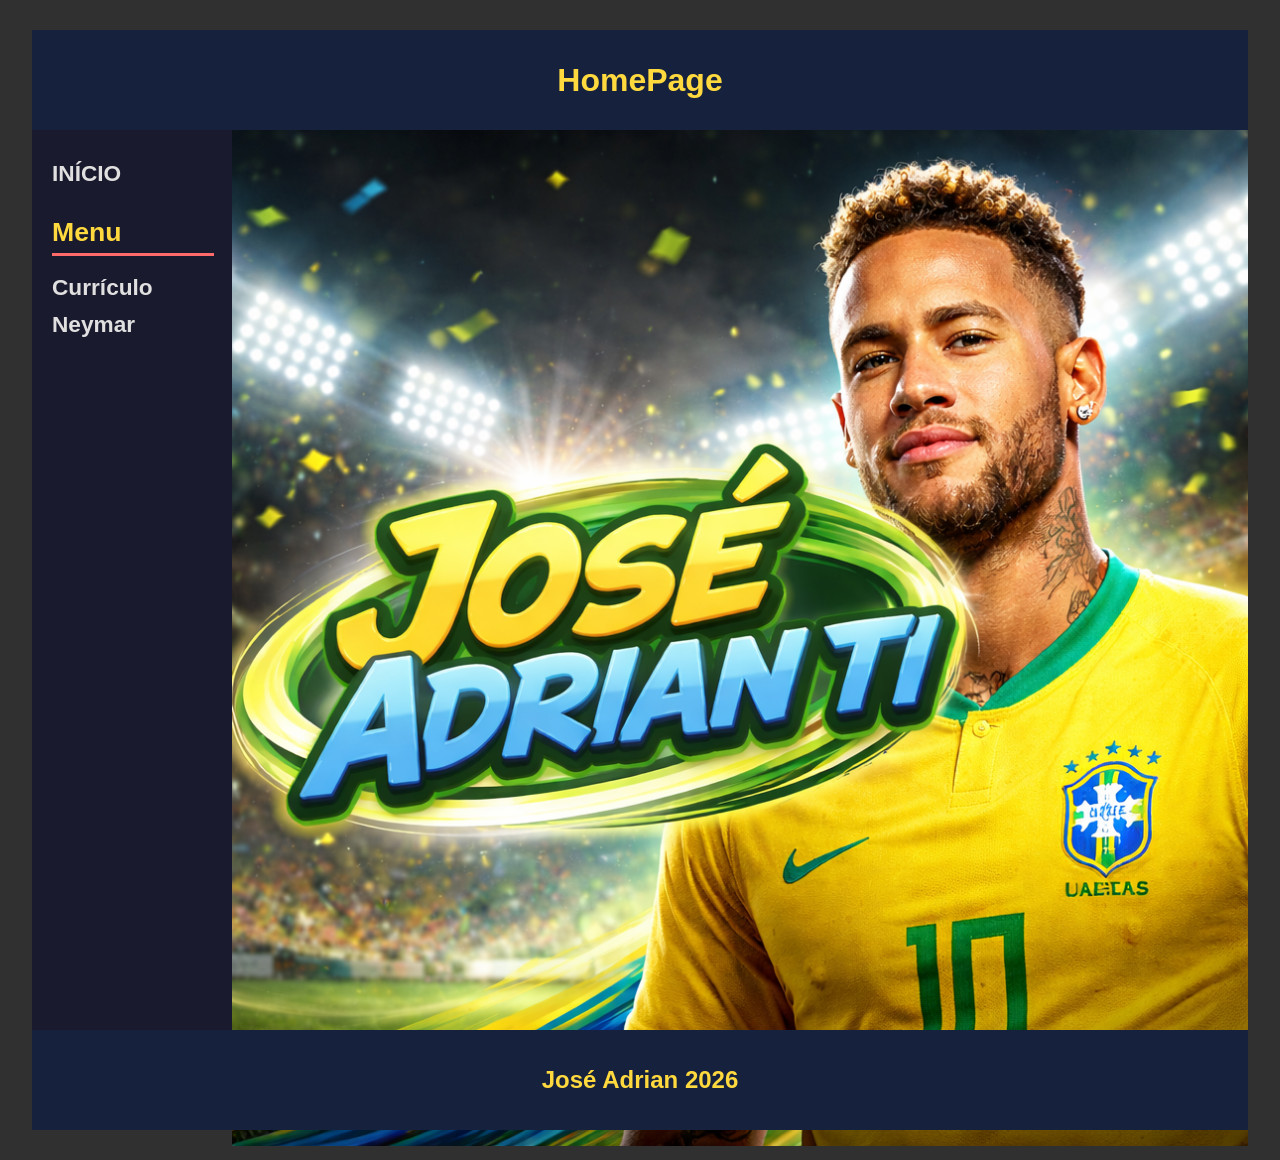
<file: ATIVIDADE7/index.html>
<!-- José Adrian Nascimento da Silva - ATV06 - Turma 523 -->

<!DOCTYPE html>
<html lang="pt-br">
<head>
    <meta charset="UTF-8">
    <meta name="viewport" content="width=device-width, initial-scale=1.0">
    <link rel="shortcut icon" href="img/foto-curriculo.ico" type="image/x-icon">
    <link rel="stylesheet" href="style.css">
    <title>JoseAdrian</title>
</head>
<body>

<noscript>
    <div id="noscript">
        Atenção! Este site precisa do JavaScript ativado para funcionar corretamente. <br>
        Ative o JavaScript no seu navegador, ou acesse com um navegador que tenha suporte!
    </div>
</noscript>

<div id="pagina">

    <!-- HEADER: tag semântica que substitui a antiga <div id="cabecalho">, representa o topo/cabeçalho do site -->
    <header id="cabecalho" class="cabecalho-rodape">
        <h1 id="titulo-cabecalho">HomePage</h1>
    </header>

    <!-- Este div apenas agrupa o menu e a área principal para o layout em Grid.
         Ele NÃO representa uma área semântica por si só (nav e main já cumprem esse papel),
         por isso continua como <div>, apenas com classe (sem id) para estilização. -->
    <div class="menu-conteudo">

        <!-- NAV: tag semântica para o menu de navegação do site (agrupa os botões de navegação) -->
        <nav id="menu">
            <button onclick="voltar_capa()">INÍCIO</button>

            <h2>Menu</h2>
            <br>
            <button onclick="conteudo_fuction('curriculo.html', 'José Adrian')">Currículo</button>
            <button onclick="conteudo_fuction('tema_livre.html', 'Neymar')">Neymar</button>
        </nav>

        <!-- MAIN: tag semântica que envelopa a área onde o JavaScript injeta o conteúdo principal -->
        <main id="conteudo">

            <!-- SECTION: subdivide o bloco de conteúdo inicial (capa) dentro do main -->
            <section id="capa">
                <img src="img/pagina_inicial.png" alt="capa trio de devs">
            </section>

        </main>

        <!-- script -->
        <script>

            // função para mudar o conteúdo
            async function conteudo_fuction(arquivo, nome) {
                document.getElementById('conteudo').innerHTML = await (await fetch(arquivo)).text()         // para puxar o arquivo no servidor, esperar e converter em texto
                document.getElementById('titulo-cabecalho').innerHTML = nome                                // para mudar o título
            }


            // para voltar para a capa
            const capa = document.getElementById('conteudo').innerHTML      // armazena

            function voltar_capa() {
                document.getElementById('conteudo').innerHTML = capa                  // escreve o conteúdo armazenado
                document.getElementById('titulo-cabecalho').innerHTML = 'HomePage'   // muda o título também
            }

        </script>

    </div>

    <!-- FOOTER: tag semântica que substitui a antiga <div id="rodape">, representa o rodapé da página -->
    <footer id="rodape" class="cabecalho-rodape">
        <h2>José Adrian 2026</h2>
    </footer>

</div>

</body>
</html>
</file>
<file: ATIVIDADE7/style.css>
/* José Adrian Nascimento da Silva - ATV06 - Turma 523 */

* {                             /* seleciona todos os elementos*/
    margin: 0;
    padding: 0;
    box-sizing: border-box;     /* muda a forma como é calculado a largura e altura ➡ incluindo o espaço interno e externo no tamanho definido*/
    scrollbar-width: none;      /* scroll invisível*/
}

body, html {
    background-color: #303030;  /* Roxo escuro */
    color: #e0e0e0;             /* Cinza claro */
}

a {
    color: #ff6b6b;             /* Vermelho coral */
}

/* IMAGENS RESPONSIVAS: garante que nenhuma imagem do site ultrapasse a largura
   do seu elemento pai, adaptando-se automaticamente a qualquer tamanho de tela */
img {
    max-width: 100%;
    height: auto;
}

#noscript {
    display: flex;
    flex-direction: column;
    text-align: center;
    justify-content: center;

    font-size: 30pt;
    background-color: #16213e;  /* Azul escuro */
    height: 300px;
    padding: 30px;
    color: #ffd93d;             /* Amarelo */
}

/* PÁGINA */
#pagina {
    display: flex;
    flex-direction: column;     /* direção dos elementos ➡️ um abaixo do outro*/
    min-height: 100vh;          /* altura mínima ➡️ cresce se precisar*/

    font-family: 'Segoe UI', Tahoma, Geneva, Verdana, sans-serif;
    margin: 30px auto;          /* 30px cima/baixo e auto direita/esquerda*/
    width: 95%;

    background-color: #0f3460;  /* Azul médio */
}

/*---------------------------------------*/

/* CABEÇALHO E RODAPÉ (agora tags <header> e <footer>) */
.cabecalho-rodape {
    display: flex;
    justify-content: center;    /* centraliza horizontalmente*/
    align-items: center;        /* centraliza verticalmente*/

    background-color: #16213e;  /* Azul escuro */
    height: 100px;
    color: #ffd93d;             /* Amarelo */
}

/*---------------------------------------*/

/* ___ MENU E CONTEÚDO ___ */
/* CSS GRID: define duas colunas estruturais fixas no layout principal:
   a 1ª coluna (200px) para o menu de navegação e a 2ª (auto/restante) para o conteúdo */
.menu-conteudo {
    display: grid;
    grid-template-columns: 200px auto;      /* coluna 1 com 200px e coluna 2 com o restante*/
    min-height: 80vh;
}

/* MENU LATERAL (agora tag <nav>) */
/* FLEXBOX: organiza os botões do menu em coluna, alinhados à esquerda */
#menu {
    display: flex;
    flex-direction: column;
    justify-content: left;  /* alinha a esquerda*/

    background-color: #1a1a2e;  /* Roxo escuro */
    padding-left: 20px;
    padding-top: 30px;
}

/* títulos */
#menu h2 {
    align-self: flex-start;     /* para o elemento ocupar apenas o seu espaço*/
    width: 90%;

    font-size: 20pt;
    font-weight: bold;          /* texto mais gordo ➡ negrito*/

    border-bottom: 3px solid #ff6b6b;  /* Vermelho coral */
    padding-bottom: 5px;
    margin-top: 20px;
    color: #ffd93d;             /* Amarelo */
}

/* botões */
#menu button {
    align-self: flex-start;

    font-size: 17pt;

    margin-bottom: 10px;

    color: #e0e0e0;             /* Cinza claro */
    font-weight: bold;

    background-color: transparent;  /* fundo transparente*/
    border: none;                   /* remove bordas*/

    cursor: pointer;                /* modifica o ponteiro do cursor*/
}

#menu button:hover {
    color: #ff6b6b;             /* Vermelho coral - hover */
}

/*---------------------------------------*/

/* ___ CONTEÚDO ___ (agora tag <main>) */

/* PÁGINA INICIAL */
#conteudo {
    background-color: #0f3460;  /* Azul médio */
}

#capa {
    text-align: center;
    background-color: #16213e;  /* Azul escuro */
    height: 100vh;
    color: #ffd93d;             /* Amarelo */
}

/*---------------------------------------*/

/* CURRÍCULO-ADRIAN */

/* informações iniciais */
/* FLEXBOX: alinha a foto e o texto de apresentação lado a lado */
#informacoes_iniciais {
    display: flex;
    flex-direction: row;
    align-items: center;
    gap: 20px;

    width: 95%;
    margin: auto;
    margin-top: 30px;
}

#informacoes_iniciais img {
    width: auto;
    max-height: 200px;
}

#informacoes_iniciais p {
    margin: auto;
    width: 75%;
    text-align: justify;
    color: #e0e0e0;             /* Cinza claro */
}

/* tabela */
#tabela-formacoes {
    color: #e0e0e0;             /* Cinza claro */

    border-collapse: collapse;

    width: 95%;
    height: 50vh;

    margin: auto;
    margin-top: 30px;
}

#tabela-formacoes .titulo {
    background-color: #16213e;  /* Azul escuro */
    border-bottom: 1px solid #ffd93d;  /* Amarelo */
    height: 50px;
    color: #ffd93d;             /* Amarelo */
}

#tabela-formacoes tr {
    text-align: center;
    vertical-align: middle;     /* alinhamento vertical*/
}

.linha-impar {
    background-color: #1a1a2e;  /* Roxo escuro */
}

.bordas-separador {
    border-right: 1px solid #ff6b6b;  /* Vermelho coral */
    border-left: 1px solid #ff6b6b;   /* Vermelho coral */
}

#github-adrian, #github-adrian a {
    text-align: center;

    background-color: #16213e;  /* Azul escuro */
    padding: 20px;
    margin-top: 30px;

    color: #ffd93d;             /* Amarelo */
}

#github-adrian a:hover {
    color: #ff6b6b;             /* Vermelho coral - hover */
}

/*---------------------------------------*/

/* TEMA LIVRE - NEYMAR */

#pagina-tema {
    padding: 20px 30px;
}

/* FLEXBOX: alinha a foto redonda e o texto de introdução lado a lado */
#inicio {
    display: flex;
    gap: 40px;
    align-items: center;
    margin-bottom: 40px;
    background: rgba(255, 255, 255, 0.03);
    padding: 25px;
    border-radius: 12px;
    border-left: 4px solid #ffd93d;
}

.imagem {
    width: 150px;
    height: 150px;
    border-radius: 50%;
    object-fit: cover;
    border: 3px solid #ffd93d;
}

.texto {
    text-align: justify;
    font-size: 15pt;
    color: #e0e0e0;
    line-height: 1.6;
}

.texto strong {
    color: #ffd93d;
}

.texto a {
    color: #ffd93d;
    font-weight: 600;
}

.texto a:hover {
    text-decoration: underline;
}

#titulo {
    background: linear-gradient(135deg, #0f3460, #16213e);
    color: #ffd93d;
    text-align: center;
    padding: 18px;
    font-size: 24pt;
    font-weight: 700;
    border-radius: 8px;
    border-bottom: 3px solid #ffd93d;
    margin-bottom: 25px;
    letter-spacing: 3px;
}

.card {
    padding: 30px;
    background: rgba(255, 255, 255, 0.03);
    border-radius: 12px;
    border: 1px solid rgba(255, 217, 61, 0.2);
}

/*=========================================
  MEDIA QUERIES - RESPONSIVIDADE
=========================================*/

/* MEDIA QUERY 1: aplica-se a telas com largura máxima de 768px (celulares/tablets pequenos).
   Reorganiza o grid principal de "2 colunas lado a lado" para "1 coluna empilhada",
   fazendo o menu lateral se mover para o topo da página e o conteúdo ocupar 100% da largura. */
@media (max-width: 768px) {

    /* o grid passa a ter apenas 1 coluna (100% da largura) e 2 linhas empilhadas:
       linha 1 = menu, linha 2 = conteúdo */
    .menu-conteudo {
        grid-template-columns: 1fr;   /* uma única coluna ocupando toda a largura */
        grid-template-rows: auto auto; /* menu em cima, conteúdo embaixo */
    }

    /* o menu deixa de ser uma coluna lateral fixa e vira uma barra horizontal no topo */
    #menu {
        flex-direction: row;      /* botões lado a lado em vez de empilhados */
        flex-wrap: wrap;          /* quebra linha se não couberem os botões */
        justify-content: center;
        align-items: center;
        padding: 15px;
        gap: 10px;
    }

    #menu h2 {
        display: none;           /* esconde o título "Menu" para economizar espaço no celular */
    }

    #menu button {
        font-size: 13pt;
        margin-bottom: 0;
    }

    /* bloco de apresentação (currículo e Neymar) passa a empilhar foto e texto,
       em vez de ficarem lado a lado, para caber melhor na tela estreita */
    #informacoes_iniciais,
    #inicio {
        flex-direction: column;
        text-align: center;
    }

    #informacoes_iniciais p {
        width: 100%;
    }

    .imagem {
        width: 120px;
        height: 120px;
    }

    #titulo {
        font-size: 18pt;
        padding: 14px;
    }

    #titulo-cabecalho {
        font-size: 18pt;
    }

    /* TABELA RESPONSIVA: em telas pequenas a tabela de formações vira uma lista
       empilhada em vez de manter colunas apertadas, melhorando a leitura no celular */
    #tabela-formacoes,
    #tabela-formacoes tr,
    #tabela-formacoes th,
    #tabela-formacoes td {
        display: flex;
        flex-direction: column;
        width: 100%;
    }

    #tabela-formacoes th,
    #tabela-formacoes td {
        padding: 8px;
        text-align: left;
    }
}

/* MEDIA QUERY 2: telas muito pequenas (celulares estreitos, menores que 480px).
   Reduz ainda mais fontes e espaçamentos para melhorar a leitura. */
@media (max-width: 480px) {

    #pagina {
        width: 100%;
        margin: 0 auto;
    }

    .texto {
        font-size: 12pt;
    }

    #tabela-formacoes {
        font-size: 10pt;
    }
}
</file>
